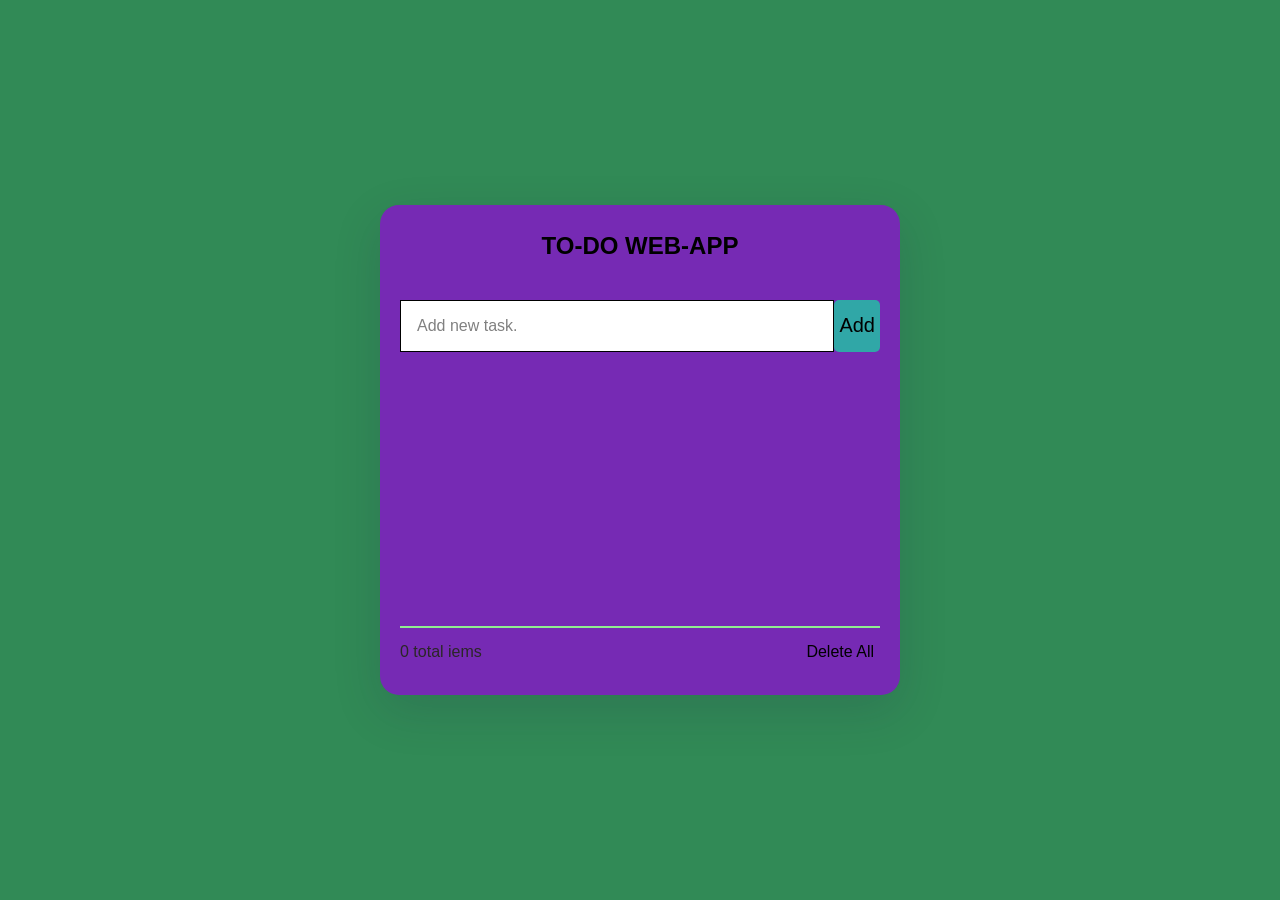
<file: index.html>
<!DOCTYPE html>
<html lang="en">
<head>
    <meta charset="UTF-8">
    <meta name="viewport" content="width=device-width, initial-scale=1.0">
    <title>Remainder</title>
    <link rel="stylesheet" href="style.css">
    <script src="index.js"></script>
</head>
<body>
    <section class="todo">
        <h2>To-Do Web-App</h2>
        <div class="input">
            <input type="text" class="input-field" id="todoinput" placeholder="Add new task.">
            <button class="btn">Add</button>
        </div>
        <ul class="scroll">
            <li id="todolist"></li>
        </ul>
        <div>
            <hr class="counter">
            <div class="counter-container">
                <p><span id="todocount">0</span> total iems</p>
                <button class="delete" id="deletebutton">Delete All</button>
            </div>
        </div>
    </section>
</body>
</html>
</file>
<file: style.css>
body
{
    background: rgb(49, 138, 86);
    margin: 0;
    height: 100vh;
    display: flex;
    flex-direction: column;
    justify-content: space-evenly;
    align-items: center;
    font-family: sans-serif;
}
.btn
{
    color: black;
    font-size: 20px;
    padding: 5px;
    border-radius: 5px;
    border: none;
    background-color: rgb(48, 167, 167);
}
h1,h2,h3,h4,h5,h6,p
{
    margin: 0;
}
.todo
{
    display: flex;
    flex-direction: column;
    justify-content: space-around;
    border-radius: 19px;
    background: rgb(118, 42, 180);
    padding: 20px;
    height: 50%;
    width: 60%;
    box-shadow: 0 1rem 3rem rgba(34,23,71,0.15);
    max-width: 30rem;
}
h2
{
    text-transform: uppercase;
    height: 15px;
    color: black;
    text-align: center;
    padding-bottom: 40px;
}
.input
{
    position: relative;
    display: flex;
    justify-content: space-between;
    
}
.input-field
{
    display: flex;
    width: 100%;
    border: 0.06rem solid black;
    padding: 1rem;
    font-size: 1rem;
}
input[type="text"]::placeholder
{
    color: gray;
}
.todo-container
{
    display: flex;
    gap: 1rem;
}
ul
{
    padding: 0;
    margin: 0;
    overflow-y: scroll;
}
li
{
    display: flex;
    flex-direction: column;
    gap: 1.2rem;
    padding: 1.3rem;
}
#todolist p
{
    display: flex;
    gap: 1rem;
    color: black;
    align-items: center;
}
#todolist .disabled
{
    color: aqua;

}
.disabled
{
    display: flex;
    text-decoration: line-through;
}
input[type="checkbox"]::before
{
    content: "\2713";
    display: inline-block;
    width: 2rem;
    height: 2rem;
    font-size: 1.7rem;
    text-align: center;
    border: 0.06rem solid gray;
    border-radius: 50%;
    color: transparent;
}
input[type="checkbox"]:checked::before
{
    color: white;
    background: rgb(23, 160, 75);
    border: 0.06rem solid green;
    border-radius: 50%;
}
.counter
{
    border: 0.06rem solid lightgreen;
}
.counter-container
{
    height: 2rem;
    display: flex;
    justify-content: space-between;
    color: rgb(43, 39, 39);
}
.counter-container p
{
    align-self: center;
}
.counter-container button
{
    border: none;
    background: transparent;
    color: rgb(0, 0, 0);
    font-size: 1rem;
    cursor: pointer;
}
.counter-container button::hover
{
    text-decoration: underline;
}
.scroll
{
    height: 15rem;
    scrollbar-width: thin;
}
.scroll::-webkit-scrollbar
{
    width: 2;
}
.scroll::-webkit-scrollbar-thumb
{
    background: blueviolet;
    border-radius: 0.5rem;
}
.scroll::-webkit-scrollbar-track
{
    display: none;
}
</file>
